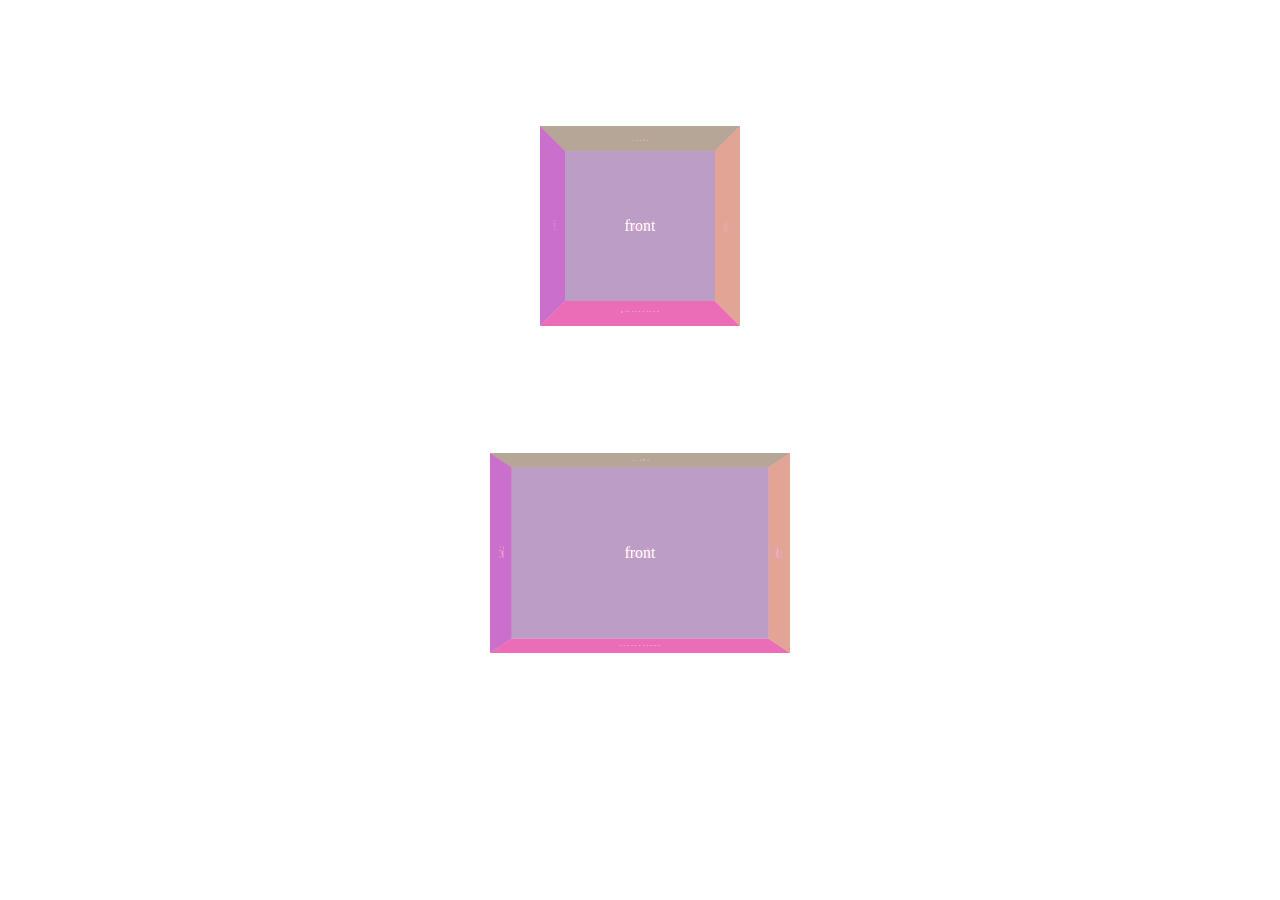
<file: Cube_3D/index.html>
<!DOCTYPE html>
<html lang="ko">

<head>
    <meta charset="UTF-8">
    <meta http-equiv="X-UA-Compatible" content="IE=edge">
    <meta name="viewport" content="width=device-width, initial-scale=1.0">
    <link rel="stylesheet" href="style.css">
    <title>Document</title>
</head>

<body>

    <div class="scene">
        <div class="cube">
            <div class="cube_face cube_face_front">front</div>
            <div class="cube_face cube_face_back">back</div>
            <div class="cube_face cube_face_right">right</div>
            <div class="cube_face cube_face_left">left</div>
            <div class="cube_face cube_face_top">top</div>
            <div class="cube_face cube_face_bottom">bottom</div>
        </div>
    </div>

    <div class="scene2">
        <div class="cube2">
            <div class="cube_face2 cube_face_front2">front</div>
            <div class="cube_face2 cube_face_back2">back</div>
            <div class="cube_face2 cube_face_right2">right</div>
            <div class="cube_face2 cube_face_left2">left</div>
            <div class="cube_face2 cube_face_top2">top</div>
            <div class="cube_face2 cube_face_bottom2">bottom</div>
        </div>
    </div>

</body>

</html>
</file>
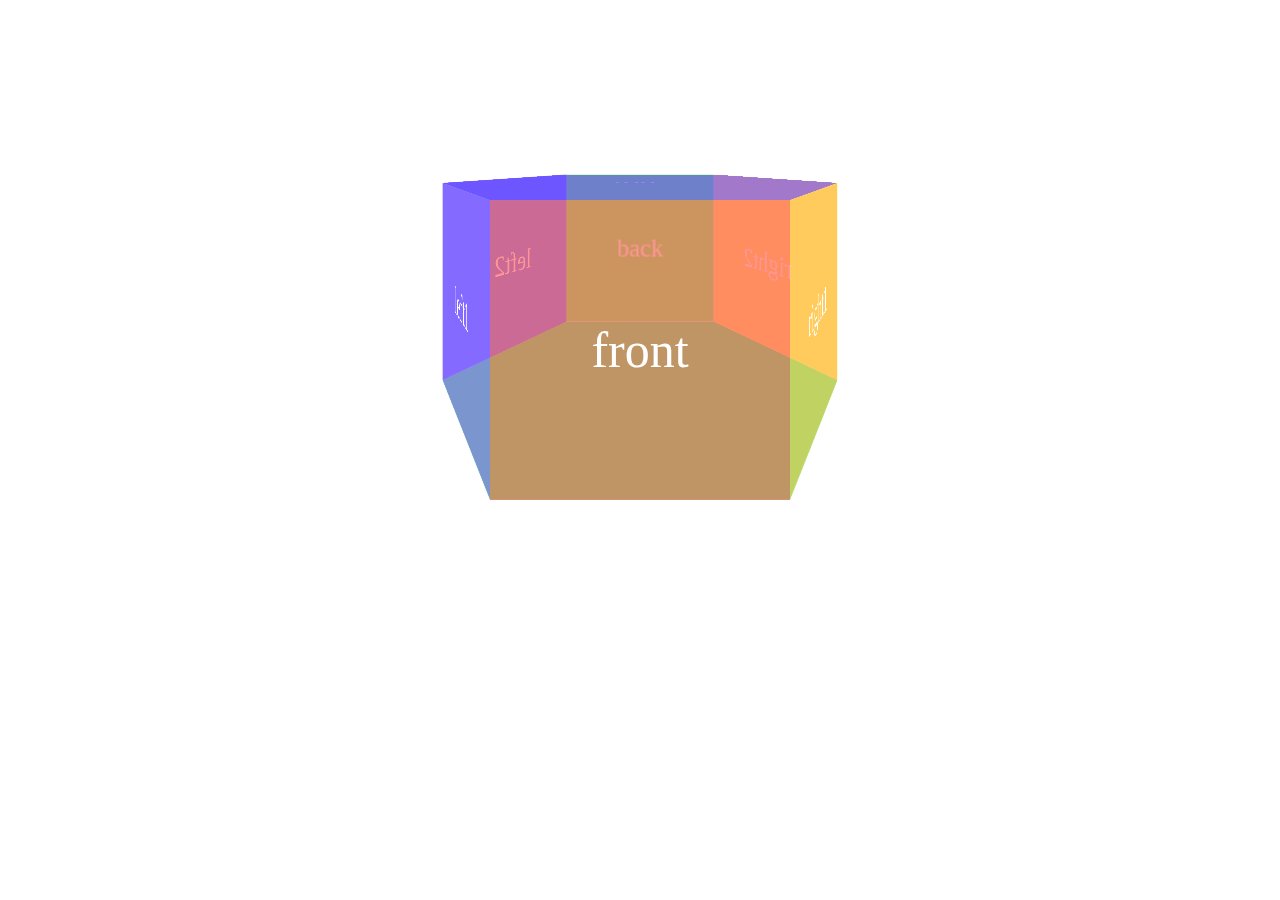
<file: hexagon_3D/index.html>
<!DOCTYPE html>
<html lang="ko">

<head>
    <meta charset="UTF-8">
    <meta http-equiv="X-UA-Compatible" content="IE=edge">
    <meta name="viewport" content="width=device-width, initial-scale=1.0">
    <link rel="stylesheet" href="style.css">
    <title>Document</title>
</head>

<body>
    <!-- -300,0 -150,-259.8076211 150,-259.8076211 300,0 150,259.8076211 -150,259.8076211 -->
    <div class="space">
        <div class="object">
            <div class="polygon front">front</div>
            <div class="polygon back">back</div>
            <svg width="600px" height="600px" class="polygon_top">
                <text x="260" y="260" fill="white">top</text>
                <polygon points="150,0 450,0 600,259.8076211 450,519.6152422 150,519.6152422 0,259.8076211">
                </polygon>
            </svg>
            <!-- <div class="polygon bottom">bottom</div> -->
            <svg width="600px" height="600px" class="polygon_bottom">
                <text x="220" y="280" fill="white">bottom</text>
                <polygon points="150,0 450,0 600,259.8076211 450,519.6152422 150,519.6152422 0,259.8076211"></polygon>
            </svg>
            <div class="polygon left1">left1</div>
            <div class="polygon left2">left2</div>
            <div class="polygon right1">right1</div>
            <div class="polygon right2">right2</div>
        </div>
    </div>

    <script src="main.js"></script>

</body>

</html>
</file>
<file: Cube_3D/style.css>
.scene {
    width: 200px;
    height: 200px;
    perspective: 600px;
    margin: 0 auto;
    margin-top: 10%;
}

.cube {
    position: relative;
    width: 100%;
    height: 100%;
    transform-style: preserve-3d;
    /* perspective: 600px; 는 .scene의 자식요소인 .cube에만 
    적용 되기 때문에 transform-style: preserve-3d; 를 사용하면
    .cube의 자식에도 적용이 된다. */
    transform: translateZ(-100px);
    animation: rotation 7s infinite;
}

.cube_face {
    position: absolute;
    width: 100%;
    height: 100%;
    color: white;
    text-align: center;
    line-height: 200px;
}

.cube_face_front {
    background-color: rgba(223, 85, 165, 0.5);
    transform: translateZ(100px);
}

.cube_face_back {
    background-color: rgba(45, 201, 201, 0.5);
    transform: translateZ(-100px);
}

.cube_face_right {
    background-color: rgba(201, 235, 12, 0.5);
    transform: rotateY(90deg) translateZ(100px);
}

.cube_face_left {
    background-color: rgba(109, 17, 230, 0.5);
    transform: rotateY(-90deg) translateZ(100px);
}

.cube_face_top {
    background-color: rgba(26, 240, 18, 0.5);
    transform: rotateX(90deg) translateZ(100px);
}

.cube_face_bottom {
    background-color: rgba(243, 12, 147, 0.5);
    transform: rotateX(-90deg) translateZ(100px);
}

.scene2 {
    width: 300px;
    height: 200px;
    perspective: 600px;
    margin: 0 auto;
    margin-top: 10%;
}

.cube2 {
    position: relative;
    width: 100%;
    height: 100%;
    transform-style: preserve-3d;
    transform: translateZ(-50px);
    animation: rotation 7s infinite;
}

.cube_face2 {
    position: absolute;
    color: white;
    text-align: center;
}

.cube_face_front2 {
    background-color: rgba(223, 85, 165, 0.5);
    width: 300px;
    height: 200px;
    line-height: 200px;
    transform: translateZ(50px);
}

.cube_face_back2 {
    background-color: rgba(45, 201, 201, 0.5);
    width: 300px;
    height: 200px;
    line-height: 200px;
    transform: translateZ(-50px);
}

.cube_face_right2 {
    background-color: rgba(201, 235, 12, 0.5);
    width: 100px;
    height: 200px;
    left: 100px;
    line-height: 200px;
    transform: rotateY(90deg) translateZ(150px);
}

.cube_face_left2 {
    background-color: rgba(109, 17, 230, 0.5);
    width: 100px;
    height: 200px;
    left: 100px;
    line-height: 200px;
    transform: rotateY(-90deg) translateZ(150px);
}

.cube_face_top2 {
    background-color: rgba(26, 240, 18, 0.5);
    width: 300px;
    height: 100px;
    top: 50px;
    line-height: 100px;
    transform: rotateX(90deg) translateZ(100px);
}

.cube_face_bottom2 {
    background-color: rgba(243, 12, 147, 0.5);
    width: 300px;
    height: 100px;
    top: 50px;
    line-height: 100px;
    transform: rotateX(-90deg) translateZ(100px);
}


@keyframes rotation {
    0% {
        transform: translateZ(-100px) rotate3d(0, 0, 0);
    }

    100% {
        transform: translateZ(-100px) rotate3d(1, 0, 1, 360deg);
    }
}
</file>
<file: hexagon_3D/style.css>
body {
    margin: 0;

}

.space {
    width: 300px;
    height: 300px;
    perspective: 500px;
    margin: 0 auto;
}

.object {
    position: relative;
    transform-style: preserve-3d;
    width: 100%;
    height: 100%;
    top: 200px;
    transform: translateZ(-259.8076211px);
}

.polygon {
    position: absolute;
    width: 100%;
    height: 100%;
    color: white;
    text-align: center;
    line-height: 300px;
    font-size: 50px;
}

/* 259.8076211px = 정삼각형 높이 공식  (루트3 / 2 * 300)     */
.front {
    background-color: rgba(255, 44, 44, 0.5);
    transform: translateZ(259.8076211px);
}

.back {
    background-color: rgba(51, 255, 44, 0.5);
    transform: translateZ(-259.8076211px);
}

.polygon_top {
    fill: rgba(69, 1, 255, 0.5);
    left: -150px;
    transform: rotateX(90deg) translateZ(300px) translateY(40px);
}

svg {
    position: absolute;
    font-size: 50px;
}

.polygon_bottom {
    fill: rgba(0, 255, 64, 0.5);
    left: -150px;
    transform: rotateX(90deg) translateZ(0px) translateY(40px);
}


.left1 {
    background-color: rgba(118, 44, 255, 0.5);
    transform: rotateY(-60deg) translateZ(259.8076211px);
}

.left2 {
    background-color: rgba(44, 83, 255, 0.5);
    transform: rotateY(-120deg) translateZ(259.8076211px);
}

.right1 {
    background-color: rgba(255, 168, 37, 0.5);
    transform: rotateY(60deg) translateZ(259.8076211px);
}

.right2 {
    background-color: rgba(255, 223, 44, 0.5);
    transform: rotateY(120deg) translateZ(259.8076211px);
}

@keyframes rotation {
    0% {
        transform: translateZ(-100px) rotate3d(0, 0, 0);
    }

    100% {
        transform: translateZ(-100px) rotate3d(1, 0, 1, 360deg);
    }
}
</file>
